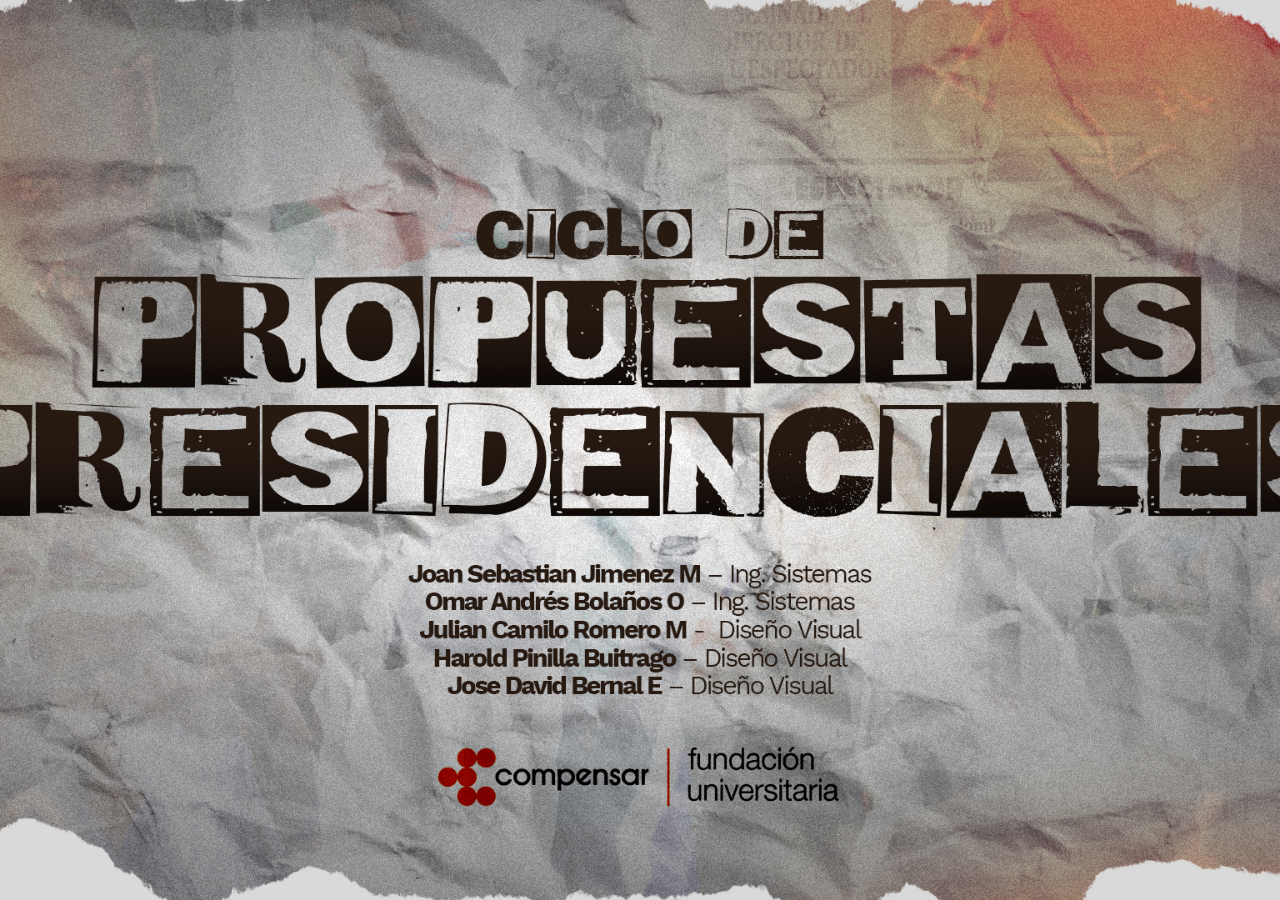
<file: index.html>
<!DOCTYPE html>
<html lang="en" class="no-js">
   <head>
      <!-- Meta -->
      <title>PORTADA</title>
      <meta charset="UTF-8">
      <!-- Styles -->
      <link href="vendor/bootstrap/css/bootstrap.min.css" rel="stylesheet" type="text/css"/>
      <link href="vendor/animate/animate.css" rel="stylesheet" type="text/css"/>
      <link href="css/style.css" rel="stylesheet" type="text/css"/>
   </head>
   <body>
      <!-- Masthead -->
      <div class="masthead-4">
         <div class="container-fluid h-100">
            <div class="row justify-content-center">
                <!-- primer candidato -->
               <div class="col-md-12 col-sm-12  split-image-index">
                   <div class="col-md-12" style="padding-left: 326px;padding-top: 20px;">
                    </div>
                    <div style="padding-left: 1822px;padding-top: 358px;">
                        <button style="display: block;width: 75px;height: 75px;border-radius: 50%" type="button" class="btn btn-lg btn-danger" onclick="random()">→</button>
                    </div>
               </div>
            </div>
         </div>
      </div>
      <!-- End Masthead -->
      <!-- Javascript -->
      <script src="vendor/jquery.min.js"></script>
      <script src="vendor/bootstrap/js/bootstrap.min.js"></script>
      <script src="vendor/wow/wow.js"></script>
      <script src="js/script.js"></script>
      <script>
         new WOW().init();

         function random () {

            var array = [1,2,3,4,5,6,7,8,9];
            var rand = Math.random()*array.length | 0;
            var valor = array[rand];
            window.location.href = valor+'.html';
         }

      </script>
      <!-- End Javascript -->
   </body>
</html>
</file>
<file: css/style.css>
/* Fonts */

@import url('https://fonts.googleapis.com/css?family=Open+Sans:300&display=swap');
@import url('https://fonts.googleapis.com/css?family=Reenie+Beanie&display=swap');

/* Basic */

body {
	background-color: #ebeae9;
}

html {
	font-family: 'Open Sans', sans-serif;
}

.btn {
	border-radius: 0;
}

a:link,
a:hover,
a:visited {
	text-decoration: none;
	color: #000;
}

a:link .white,
a:hover .white,
a:visited .white {
	text-decoration: none;
	color: #fff;
}

.bold {
	font-weight: bold;
}

h1 {
	font-size: 3.5rem;
}

h2 {
	line-height: 110%;
	font-size: 2.2rem;
	text-transform: uppercase;
	font-weight: 700;
}

.min-100 {
	min-height: 100%;
}

.cursive {
	font-family: 'Reenie Beanie', cursive;
	font-weight: bold;
	font-size: 1.5rem;
}


/* Spacing */

.no-gutter {
	margin-right: 0;
	margin-left: 0;
	padding-right: 0;
	padding-left: 0;
}


/* Navbar */

.navigation {
	padding-top: 1rem;
}

.navigation.container-fluid {
	position: absolute;
}

.navbar {
	width: 100%;
	z-index: 99;
	top: 15px;
	padding: 0;
}

.navbar-brand {
	padding-left: 0px;
}

.navbar-brand:link,
.navbar-brand:hover,
.navbar-brand:visited {
	text-decoration: none;
	color: white;
}

.container a {
	display: inline-block;
	position: relative;
	text-align: center;
	color: #000;
	text-decoration: none;
	font-size: 20px;
	overflow: hidden;
	top: 5px;
}

.container a:after {
	content: '';
	position: absolute;
	background: #000;
	height: 2px;
	width: 0%;
	transform: translateX(-50%);
	left: 50%;
	bottom: 0;
	transition: .35s ease;
}

.container a:hover:after,
.container a:focus:after,
.container a:active:after {
	width: 100%;
}

.button_container {
	position: absolute;
	top: 15px;
	right: 0px;
	height: 27px;
	width: 27px;
	cursor: pointer;
	z-index: 100;
	transition: opacity .25s ease;
}

.button_container.active {
	position: fixed;
	top: 46px;
	right: 8.8rem;
}

@media (max-width: 767px) {
	h1 {
		font-size: 2.5rem;
	}
	.button_container.active {
		right: 15px;
	}
}

.button_container.active .top {
	transform: translateY(9px) translateX(0) rotate(45deg);
	background: #FFF;
}

.button_container.active .middle {
	opacity: 0;
	background: #FFF;
}

.button_container.active .bottom {
	transform: translateY(-7px) translateX(0) rotate(-45deg);
	background: #FFF;
}

.button_container span {
	background: #fff;
	border: none;
	height: 2px;
	width: 27px;
	position: absolute;
	transition: all .35s ease;
	cursor: pointer;
}

.button_container .black {
	background: #000;
}

.button_container span:nth-of-type(2) {
	top: 8.3px;
}

.button_container span:nth-of-type(3) {
	top: 16px;
}

.overlay {
	position: fixed;
	background: #000;
	z-index: 98;
	top: 0;
	left: 0;
	width: 100%;
	height: 0%;
	opacity: 0;
	visibility: hidden;
	transition: opacity .35s, visibility .35s, height .35s;
	overflow: hidden;
}

.overlay.open {
	opacity: 1;
	visibility: visible;
	height: 100%;
}

.overlay.open li {
	animation: fadeInRight .5s ease forwards;
	animation-delay: .35s;
}

.overlay.open li:nth-of-type(2) {
	animation-delay: .4s;
}

.overlay.open li:nth-of-type(3) {
	animation-delay: .45s;
}

.overlay.open li:nth-of-type(4) {
	animation-delay: .50s;
}

.overlay nav {
	position: relative;
	height: 70%;
	top: 50%;
	transform: translateY(-50%);
	font-size: 50px;
	font-family: 'Reenie Beanie', cursive;
	font-weight: 400;
	text-align: center;
}

.overlay ul {
	list-style: none;
	padding: 0;
	margin: 0 auto;
	display: inline-block;
	position: relative;
	height: 100%;
}

.overlay ul li {
	display: block;
	height: 25%;
	height: calc(100% / 4);
	min-height: 50px;
	position: relative;
	opacity: 0;
}

.overlay ul li a {
	display: block;
	position: relative;
	color: #FFF;
	text-decoration: none;
	overflow: hidden;
	transition: all .2s ease-in-out;
}

.overlay ul li a:hover:after,
.overlay ul li a:focus:after,
.overlay ul li a:active:after {
	width: 100%;
}

.overlay ul li a:hover {
	transform: scale(1.5);
}

@keyframes fadeInRight {
	0% {
		opacity: 0;
		left: 20%;
	}
	100% {
		opacity: 1;
		left: 0;
	}
}


/* Headers */

.masthead {
	height: 100vh;
	min-height: 500px;
	background-image: url("../img/photo-1.jpg");
	background-size: cover;
	background-position: center;
	background-repeat: no-repeat;
	top: 0;
	position: relative;
	width: 100%;
	line-height: 100%;
	color: #fff;
	font-size: 1.5rem;
}

.masthead-2 {
	height: 100vh;
	min-height: 500px;
	background-image: url("../img/photo-9.jpg");
	background-size: cover;
	background-position: center;
	background-repeat: no-repeat;
	top: 0;
	position: relative;
	width: 100%;
	line-height: 100%;
	color: #fff;
	font-size: 1.5rem;
}

.masthead-3 {
	height: 100vh;
	min-height: 500px;
	background-image: url("../img/photo-7.jpg");
	background-size: cover;
	background-position: center;
	background-repeat: no-repeat;
	top: 0;
	position: relative;
	width: 100%;
	line-height: 100%;
	color: #fff;
	font-size: 1.5rem;
	text-align: center;
}

.masthead-4 {
	min-height: 500px;
	top: 0;
	position: relative;
	width: 100%;
	line-height: 100%;
}

.split-image-left {
	background-image: url("../img/photo-4.jpg");
	background-size: cover;
	background-position: center;
	background-repeat: no-repeat;
	height: 100vh;
}

.split-image-right {
	background-image: url("../img/photo-3.jpg");
	background-size: cover;
	background-position: center;
	background-repeat: no-repeat;
	height: 100vh;
}


/* Portfolio */

.portfolio-text {
	padding-top: 12rem;
	font-size: 1.5rem;
	line-height: 125%;
}

.bg-black {
	background-color: #000!important;
}

.card {
	border: 0;
	border-radius: 0;
}

.card-img,
.card-img-top {
	border-top-left-radius: 0;
	border-top-right-radius: 0;
}

.card-body {
	padding: 0;
}

.card-columns .card {
	margin-bottom: 1.25rem;
}

@media (max-width: 991px) {
	.card-columns {
		column-count: 1;
	}
}

@media (min-width: 992px) {
	.card-columns {
		column-count: 2;
	}
}

@media (min-width: 1200px) {
	.card-columns {
		column-count: 3;
	}
}

.card-hover img {
	transition: filter .5s ease-in-out;
	-webkit-filter: grayscale(0%);
	/* Ch 23+, Saf 6.0+, BB 10.0+ */
	filter: grayscale(0%);
	/* FF 35+ */
}

.card-hover:hover img {
	-webkit-filter: grayscale(100%);
	/* Ch 23+, Saf 6.0+, BB 10.0+ */
	filter: grayscale(100%);
	/* FF 35+ */
}

.reveal p {
	line-height: 125%;
	font-size: 1.5rem;
	text-align: center;
}

.card-hover .reveal {
	visibility: hidden;
	opacity: 0;
	height: 0;
	padding: 0;
	position: absolute;
	top: 0;
	width: 100%;
	background-color: black;
	color: white;
}

.card-hover:hover .reveal {
	height: auto;
	visibility: visible;
	opacity: 0.5;
	transition: opacity 1s ease;
	position: absolute;
	top: 0;
	background-color: black;
	color: white;
}

@media (max-width: 767px) {
	.card-hover .reveal,
	.card-hover:hover .reveal {
		visibility: visible;
		opacity: 1;
		position: relative;
		width: 100%;
		background-color: #ebeae9;
		color: black;
	}
	.reveal p {
		line-height: 125%;
		font-size: 1.2rem;
		text-align: left;
		padding-top: 1rem;
	}
}


/* Story */

.story {
	font-size: 1.2em;
}


/* Products */

.products {
	font-size: 1.2em;
	line-height: 125%;
	padding-top: 5rem;
}

.products-2 {
	padding-top: 10rem;
	padding-bottom: 6rem;
	font-size: 1.5em;
	line-height: 125%;
}


/* Additional */

.additional img {
	margin-right: 0;
	margin-left: 0;
	padding-right: 0;
	padding-left: 0;
}

.additional .col-xl-4 {
	padding-right: 0px;
	padding-left: 0px;
	max-width: 100%;
	margin-right: 0;
	margin-left: 0;
}

.container.additional {
	min-width: 100%;
}


/* Expositions */

.expositions {
	font-size: 1.2em;
	padding-top: 5rem;
	padding-bottom: 5rem;
}


/* Spots */

.spot {
	height: 100vh;
	min-height: 500px;
	background-image: url("../img/Gaviria.gif");
	background-size: cover;
	background-position: center;
	background-repeat: no-repeat;
	top: 0;
	position: relative;
	width: 100%;
	font-size: 2em;
	color: #fff;
}

.spot-2 {
	height: 100vh;
	min-height: 500px;
	background-image: url("../img/Hurtado.gif");
	background-size: cover;
	background-position: center;
	background-repeat: no-repeat;
	top: 0;
	position: relative;
	width: 100%;
	font-size: 2em;
	color: #fff;
}

.spot-3 {
	height: 100vh;
	min-height: 500px;
	background-image: url("../img/photo-8.jpg");
	background-size: cover;
	background-position: center;
	background-repeat: no-repeat;
	top: 0;
	position: relative;
	width: 100%;
	font-size: 2em;
	color: #fff;
}

.spot-4 {
	height: 100vh;
	min-height: 500px;
	background-image: url("../img/photo-1.jpg");
	background-size: cover;
	background-position: center;
	background-repeat: no-repeat;
	top: 0;
	position: relative;
	width: 100%;
	font-size: 2em;
	color: #fff;
}


/* Stories */

.stories {
	font-size: 1.2em;
	text-align: center;
	padding-top: 10rem;
	padding-bottom: 10rem;
}

.stories-2-title {
	font-size: 2.5rem;
	font-family: 'Reenie Beanie', cursive;
}

.stories-2 {
	font-size: 1.5em;
	background-color: #000;
	color: #fff;
	padding-top: 15rem;
	padding-bottom: 10rem;
}


/* Events */

.events {
	font-size: 1.2em;
	background-color: #000;
	color: #fff;
}

.events h2 {
	font-size: 1.2em;
	text-transform: uppercase;
}


/* Contact */

.contact {
	font-size: 1.5em;
	background-color: #000;
	color: #fff;
	padding-top: 15rem;
	padding-bottom: 10rem;
}


/* Contact Form */

.contact-form {
	font-size: 1.2em;
	background-color: #000;
	color: #fff;
	padding-bottom: 11rem;
}

.contact-form .btn-primary {
	color: #000;
	background-color: #fff;
	border-color: #fff;
}

.contact-form .form-control {
	color: #fff;
	background-color: transparent;
	border: 2px solid;
	border-radius: 0;
}

.form-control::-webkit-input-placeholder {
	color: #fff;
	opacity: 0.6;
}

.form-control {
	padding: 1.5rem .75rem;
}

.contact-form .btn {
	padding: 0.8rem 4rem;
}


/* Footer */

.footer {
	font-size: 1.2em;
	color: #000;
	padding-top: 7rem;
	padding-bottom: 7rem;
}

@media (max-width: 767px) {
	.footer {
		font-size: 1.4em;
		line-height: 180%;
	}
}

.footer a:link,
.footer a:hover,
.footer a:visited {
	text-decoration: none;
	color: #000;
}

/* Campañas pres */

/* 1 */
.split-image-left-gaviria {
	background-image: url("../img/Gaviria.gif");
	background-size: cover;
	background-position: center;
	background-repeat: no-repeat;
	height: 100vh;
}

.split-image-right-hurtado {
	background-image: url("../img/Hurtado.gif");
	background-size: cover;
	background-position: center;
	background-repeat: no-repeat;
	height: 100vh;
}

/* 2 */

.split-image-left-Pastrana {
	background-image: url("../img/Pastrana.gif");
	background-size: cover;
	background-position: center;
	background-repeat: no-repeat;
	height: 100vh;
}

.split-image-right-Samper {
	background-image: url("../img/Samper.gif");
	background-size: cover;
	background-position: center;
	background-repeat: no-repeat;
	height: 100vh;
}

/* 3 */

.split-image-left-Horacio {
	background-image: url("../img/Horacio.gif");
	background-size: cover;
	background-position: center;
	background-repeat: no-repeat;
	height: 100vh;
}

.split-image-right-Samper2 {
	background-image: url("../img/Samper2.gif");
	background-size: cover;
	background-position: center;
	background-repeat: no-repeat;
	height: 100vh;
}

/* 4 */

.split-image-left-Horacio2 {
	background-image: url("../img/Horacio2.gif");
	background-size: cover;
	background-position: center;
	background-repeat: no-repeat;
	height: 100vh;
}

.split-image-right-Uribe {
	background-image: url("../img/Uribe.gif");
	background-size: cover;
	background-position: center;
	background-repeat: no-repeat;
	height: 100vh;
}

/* 5 */

.split-image-left-Gaviria2 {
	background-image: url("../img/Gaviria2.gif");
	background-size: cover;
	background-position: center;
	background-repeat: no-repeat;
	height: 100vh;
}

.split-image-right-Uribe2 {
	background-image: url("../img/Uribe2.gif");
	background-size: cover;
	background-position: center;
	background-repeat: no-repeat;
	height: 100vh;
}

/* 6 */

.split-image-left-mockus {
	background-image: url("../img/mockus.gif");
	background-size: cover;
	background-position: center;
	background-repeat: no-repeat;
	height: 100vh;
}

.split-image-right-Santos1 {
	background-image: url("../img/Santos1.gif");
	background-size: cover;
	background-position: center;
	background-repeat: no-repeat;
	height: 100vh;
}

/* 7 */

.split-image-left-Santos2 {
	background-image: url("../img/Santos2.gif");
	background-size: cover;
	background-position: center;
	background-repeat: no-repeat;
	height: 100vh;
}

.split-image-right-Zuluaga {
	background-image: url("../img/Zuluaga.gif");
	background-size: cover;
	background-position: center;
	background-repeat: no-repeat;
	height: 100vh;
}


/* 8 */

.split-image-left-duque {
	background-image: url("../img/Duque.gif");
	background-size: cover;
	background-position: center;
	background-repeat: no-repeat;
	height: 100vh;
}

.split-image-right-petro {
	background-image: url("../img/Petro.gif");
	background-size: cover;
	background-position: center;
	background-repeat: no-repeat;
	height: 100vh;
}

/* 8 */

.split-image-left-Fico {
	background-image: url("../img/Fico.gif");
	background-size: cover;
	background-position: center;
	background-repeat: no-repeat;
	height: 100vh;
}



/* inicio */

.split-image-index {
	background-image: url("../img/PORTADA.jpg");
	background-size: cover;
	background-position: center;
	background-repeat: no-repeat;
	height: 100vh;
}
</file>
